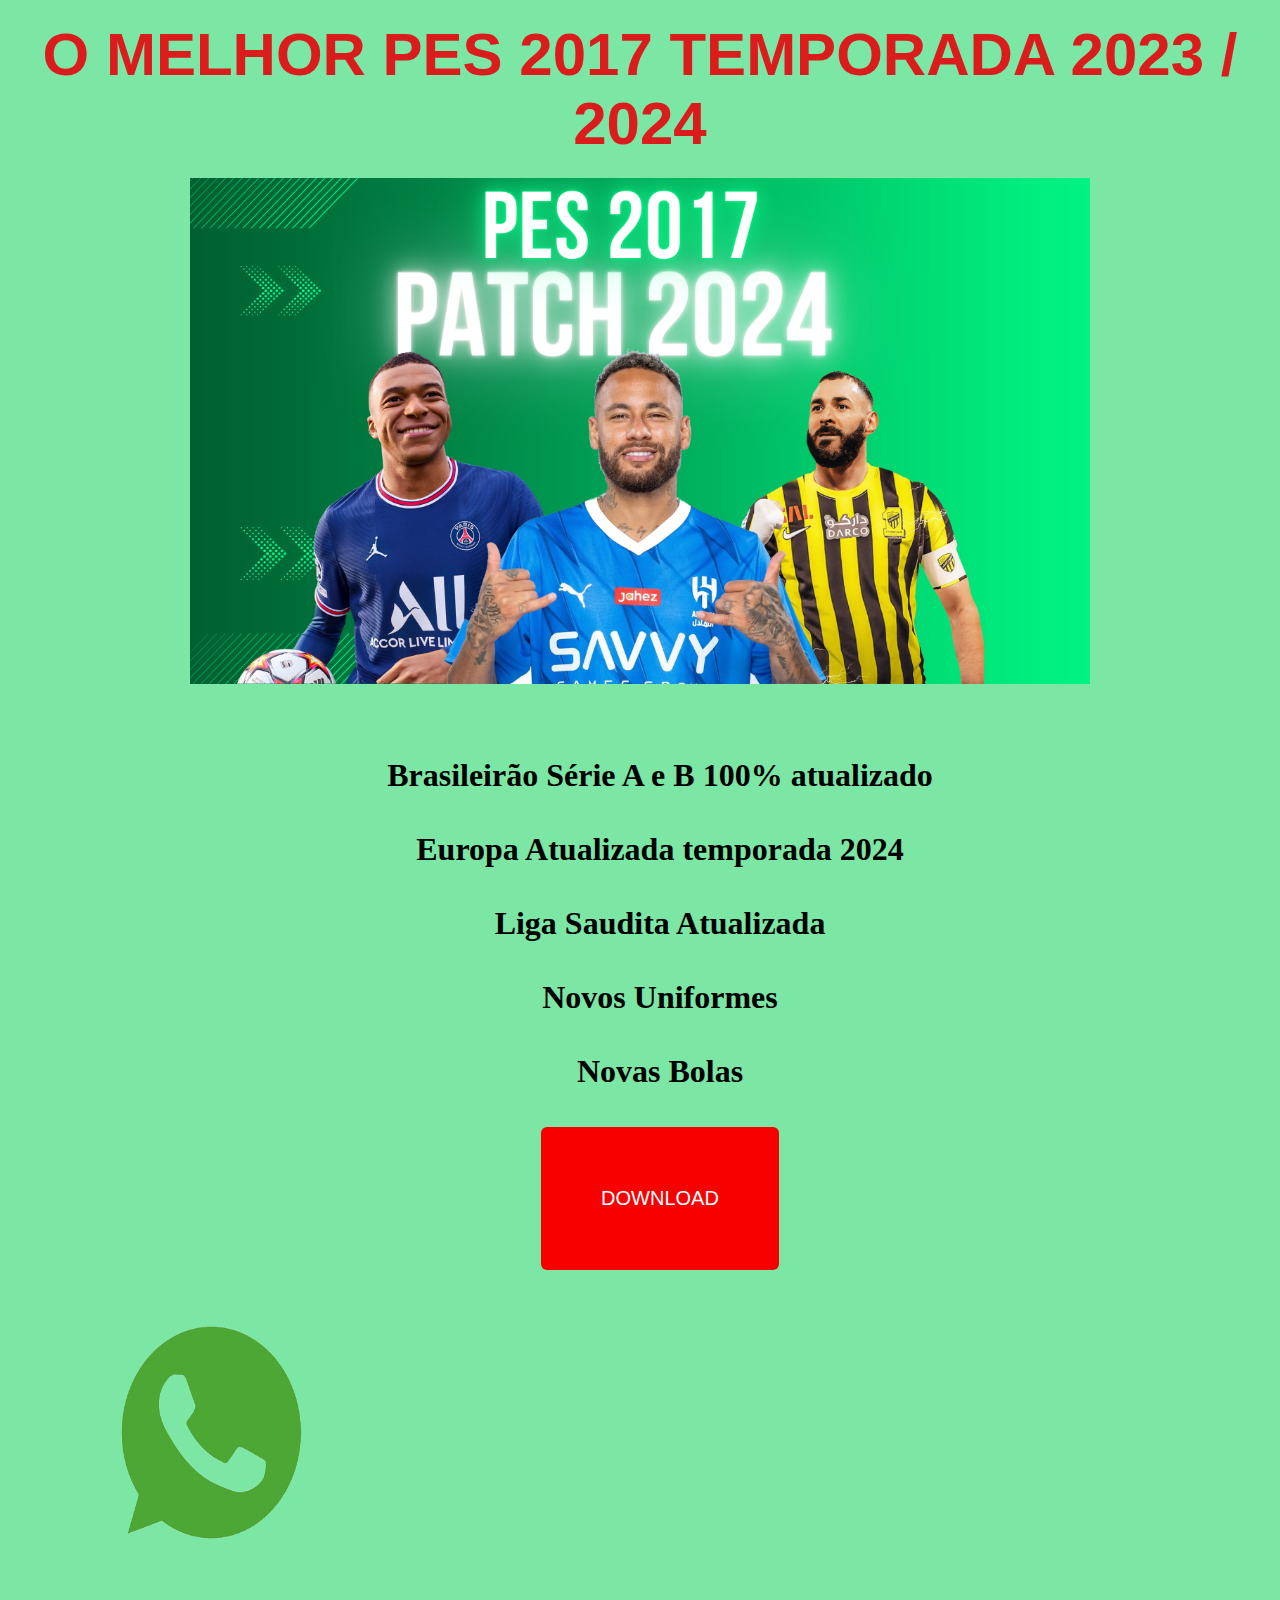
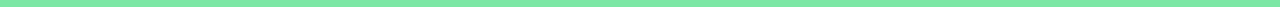
<file: PAGINA PRONTA PES 2017 HTML CSS/xarope.html>
<!DOCTYPE html>
<html lang="en">

<head>
  <meta charset="UTF-8" />
  <meta name="viewport" content="width=device-width, initial-scale=1.0" />
  <link rel="stylesheet" href="estilo.css" />
  <title>Xarope Tube BR</title>
</head>

<body>
     
  <h1 class="titulo">
    
    <center>
        O MELHOR PES 2017 TEMPORADA 2023 / 2024
    </center>
  </h1>
 <center>
    <img src="PATCH 2024 PES 17.png" 
    heigh= "900" width="900"> 

    
</center>

  <h1>
    <center>
    
    <ul><br>Brasileirão Série A e B 100% atualizado<br>
        <br>Europa Atualizada temporada 2024<br>
        <br> Liga Saudita Atualizada <br>
        <br> Novos Uniformes <br>
        <BR>Novas Bolas</BR>

        <br>
            <a href="https://bit.ly/45N5VOn"><button style="background: #f80000; border-radius: 6px; padding: 60px; cursor: pointer; color: #fff; border: none; font-size: 20px;">DOWNLOAD</button></a>
    </br>
    </button>
</center>
    <a href="https://api.whatsapp.com/send?phone=5561995192331&text=">
        <img 	alt=""
            src="zap.jpg"
            width="400"
            height="275"
            left="300"
            
            
            
    
    </a>

    

        </h1>
    
    </ul>



  </p>

</body>

</html>
</file>
<file: PAGINA PRONTA PES 2017 HTML CSS/estilo.css>
.titulo {
   border: {border-style: ridge;}
    margin: 20px;
    color: rgb(219, 28, 28);
    font-size: 60px;
    font-family: Verdana, Geneva, Tahoma, sans-serif;

  }
  body {background-color: rgb(124, 231, 165);
    border-radius: 80px;

}
.zap.jpg {
    height: 300px;
    width: 100%;
}
</file>
